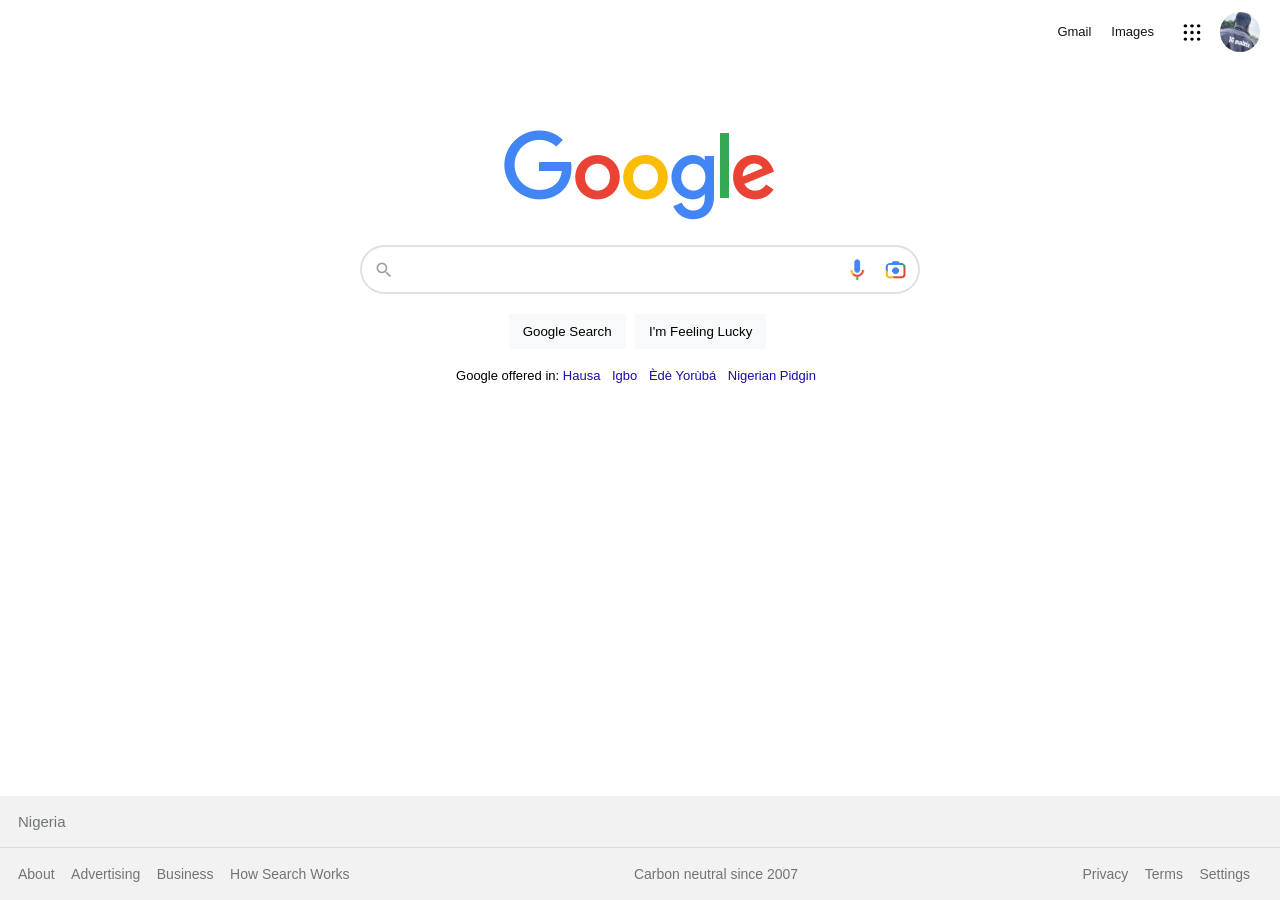
<file: index.html>
<!DOCTYPE html>
<html lang="en">
    <head>
        <meta charset="UTF-8" />
        <meta http-equiv="X-UA-Compatible" content="IE=edge" />
        <meta name="viewport" content="width=device-width, initial-scale=1.0" />
        <link rel="icon" type="image/png" href="./images/favicon (1).png">
        <link
            href="https://fonts.googleapis.com/icon?family=Material+Icons+Outlined"
            rel="stylesheet"
        />
        <link rel="stylesheet" href="./css/style.css" />
        <title>Google Homepage Clone</title>
    </head>
    <body>
        <div class="container">
            <nav>
                <a href="#">Gmail</a>
                <a href="#">Images</a>
                <img
                    src="./images/apps_FILL0_wght400_GRAD0_opsz48.svg"
                    alt="Apps icon"
                />
                <span>
                    <img src="./images/my-pp2.jpeg" alt="My Profile pic" />
                </span>
            </nav>
            <main>
                <div class="google-image">
                    <img
                        src="./images/googlelogo_color.png"
                        alt="google photo"
                    />
                </div>
                <div class="search">
                    <span class="search-i material-icons-outlined">
                        search
                    </span>
                    <input type="text" id="search" />
                    <img class="mic-i" src="./images/Google-Voice-icon.jpg" alt="google mic icon">
                    <img class="cam-i" src="./images/google-cam-icon.png" alt="google camera icon">
                </div>
                <div class="search-btn">
                    <button>Google Search</button>
                    <button>I'm Feeling Lucky</button>
                </div>
                <div class="languages">
                    <span class="offer"> Google offered in: </span>
                    <a href="#">Hausa</a>
                    <a href="#">Igbo</a>
                    <a href="#">Èdè Yorùbá</a>
                    <a href="#">Nigerian Pidgin</a>
                </div>
            </main>
            <footer>
                <div class="nigeria">Nigeria</div>
                <div class="bottom">
                    <div class="bottom-left">
                        <a href="#">About</a>
                        <a href="#">Advertising</a>
                        <a href="#">Business</a>
                        <a href="#">How Search Works</a>
                    </div>
                    <div class="bottom-center">
                        <a href="#">Carbon neutral since 2007</a>
                    </div>
                    <div class="bottom-right">
                        <a href="#">Privacy</a>
                        <a href="#">Terms</a>
                        <a href="#">Settings</a>
                    </div>
                </div>
            </footer>
        </div>
    </body>
</html>
</file>
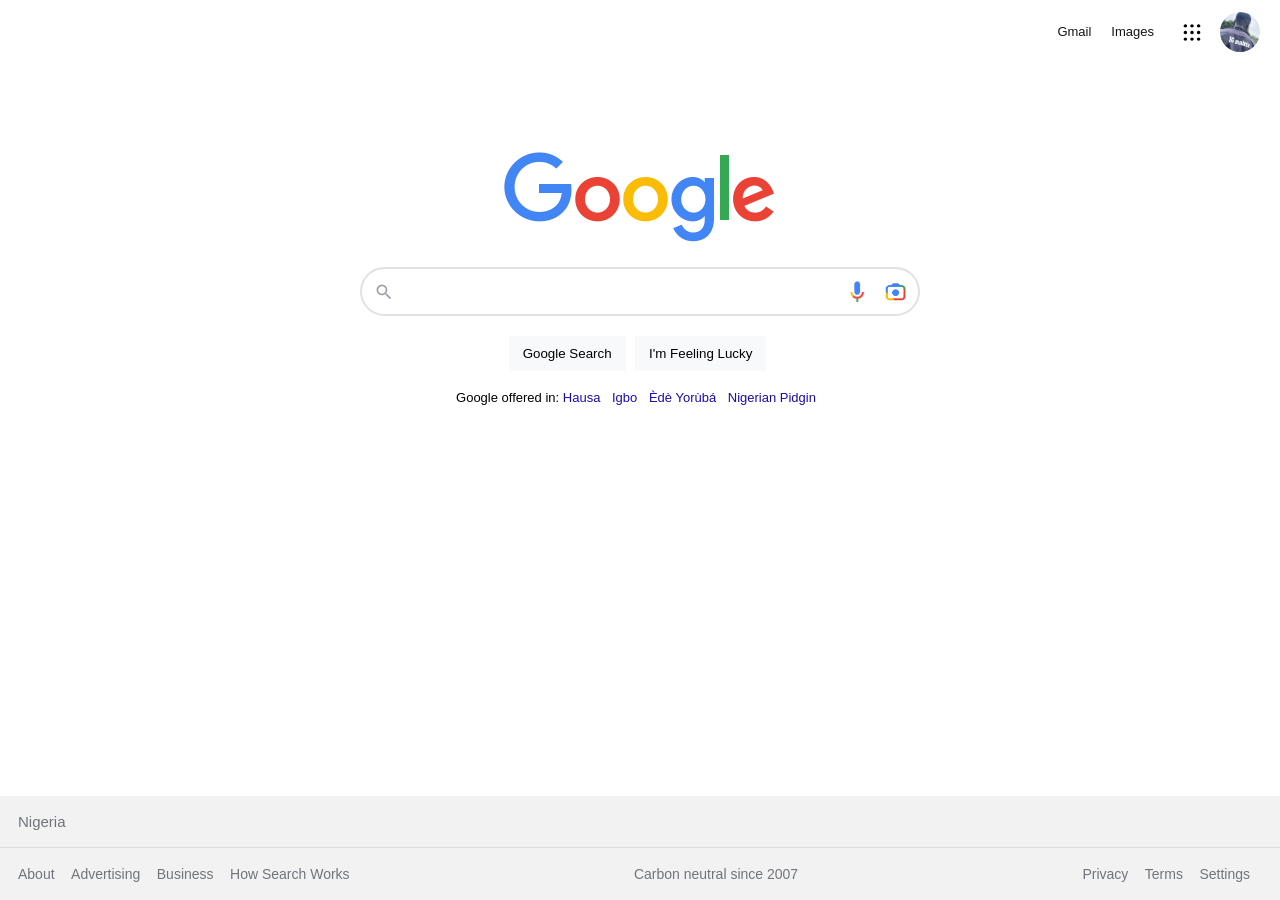
<file: html/index.html>
<!DOCTYPE html>
<html lang="en">
    <head>
        <meta charset="UTF-8" />
        <meta http-equiv="X-UA-Compatible" content="IE=edge" />
        <meta name="viewport" content="width=device-width, initial-scale=1.0" />
        <link
            href="https://fonts.googleapis.com/icon?family=Material+Icons+Outlined"
            rel="stylesheet"
        />
        <link rel="stylesheet" href="../css/style.css" />
        <title>Google Homepage Clone</title>
    </head>
    <body>
        <div class="container">
            <nav>
                <a href="#">Gmail</a>
                <a href="#">Images</a>
                <img
                    src="../images/apps_FILL0_wght400_GRAD0_opsz48.svg"
                    alt="Apps icon"
                />
                <span>
                    <img src="../images/my-pp2.jpeg" alt="My Profile pic" />
                </span>
            </nav>
            <rect fill="none" height="192" width="192"></rect>
            <main>
                <div class="google-image">
                    <img
                        src="../images/googlelogo_color.png"
                        alt="google photo"
                    />
                </div>
                <div class="search">
                    <span class="search-i material-icons-outlined">
                        search
                    </span>
                    <input type="text" id="search" />
                    <img class="mic-i" src="../images/Google-Voice-icon.jpg" alt="google mic icon">
                    <img class="cam-i" src="../images/google-cam-icon.png" alt="google camera icon">
                </div>
                <div class="search-btn">
                    <button>Google Search</button>
                    <button>I'm Feeling Lucky</button>
                </div>
                <div class="languages">
                    <span class="offer"> Google offered in: </span>
                    <a href="#">Hausa</a>
                    <a href="#">Igbo</a>
                    <a href="#">Èdè Yorùbá</a>
                    <a href="#">Nigerian Pidgin</a>
                </div>
            </main>
            <footer>
                <div class="nigeria">Nigeria</div>
                <div class="bottom">
                    <div class="bottom-left">
                        <a href="#">About</a>
                        <a href="#">Advertising</a>
                        <a href="#">Business</a>
                        <a href="#">How Search Works</a>
                    </div>
                    <div class="bottom-center">
                        <a href="#">Carbon neutral since 2007</a>
                    </div>
                    <div class="bottom-right">
                        <a href="#">Privacy</a>
                        <a href="#">Terms</a>
                        <a href="#">Settings</a>
                    </div>
                </div>
            </footer>
        </div>
    </body>
</html>
</file>
<file: css/style.css>
html,
body,
div,
span,
applet,
object,
iframe,
h1,
h2,
h3,
h4,
h5,
h6,
p,
blockquote,
pre,
a,
abbr,
acronym,
address,
big,
cite,
code,
del,
dfn,
em,
img,
ins,
kbd,
q,
s,
samp,
small,
strike,
strong,
sub,
sup,
tt,
var,
b,
u,
i,
center,
dl,
dt,
dd,
ol,
ul,
li,
fieldset,
form,
label,
legend,
table,
caption,
tbody,
tfoot,
thead,
tr,
th,
td,
article,
aside,
canvas,
details,
embed,
figure,
figcaption,
footer,
header,
hgroup,
menu,
nav,
output,
ruby,
section,
summary,
time,
mark,
audio,
video {
    margin: 0;
    padding: 0;
    border: 0;
    font-size: 100%;
    vertical-align: baseline;
}

article,
aside,
details,
figcaption,
figure,
footer,
header,
hgroup,
menu,
nav,
section {
    display: block;
}

body {
    line-height: 1;
}

ol,
ul {
    list-style: none;
}

blockquote,
q {
    quotes: none;
}

blockquote::before,
blockquote::after,
q::before,
q::after {
    content: "";
    content: none;
}

table {
    border-collapse: collapse;
    border-spacing: 0;
}

/* Do not write a css rule above here! Use the space below  */

/* Write your css below here */

* {
    margin: 0;
    padding: 0;
    box-sizing: border-box;
}

.container {
    width: 100vw;
    height: 100vh;
    font-family: arial, sans-serif;
    display: flex;
    flex-direction: column;
    justify-content: space-between;
}

.container nav {
    display: flex;
    align-items: center;
    justify-content: flex-end;
    width: 100%;
    padding: 12px 20px;
}

.container nav a {
    margin: 0 10px;
    color: #141414;
    text-decoration: none;
    line-height: 24px;
    font-size: 13px;
}


.container nav img {
	height: 40px;
	display: block;
}

.container nav > img {
    height: 25px;
    width: 30px;
    margin-left: 13px;
    margin-right: 13px;
	display: block;
}

.container nav span img {
	border-radius: 50%;
}

.container nav > img:hover{
	padding: 5px;
    border-radius: 50%;
    background-color: rgb(235 230 230);
	height: 35px;
}


.container nav img:hover {
    padding: 5px;
    border-radius: 50%;
    background-color: rgb(235 230 230);
}

main {
    display: flex;
    gap: 20px;
    flex-direction: column;
    align-items: center;
    height: 50vh;
    margin-bottom: 150px;
}

main .search {
    width: 560px;
    padding: 10px 12px;
    display: flex;
    align-items: center;
    border-radius: 110px;
    justify-content: space-between;
    border: 2px solid #dfe1e5;
}

main .search:hover {
    box-shadow: 0 1px 6px rgb(32 33 36 / 28%);
}

.search input {
    flex: 1;
    padding: 5px;
    outline: none;
    border: none;
}

.search .search-i {
	color: #9aa0a6;
    font-size: 20px;
}

.search .mic-i {
    width:35px;
    height: 21px;
    margin-right: 10px;
}

.search .cam-i {
    width: 21px;
    height: 18px;

}

main .search-btn button {
    padding: 10px 14px;
    background-color: #f8f9fa;
    border: none;
    margin-right: 5px;
    cursor: pointer;
	transition: all 1ms ease-in-out;
}

main .languages a {
	color: #1a0dab;
	text-decoration: none;
	margin-right: 8px;
}


main .search-btn button:hover {
    border: 1px solid #f8f9fa;
    box-shadow: 0 0 2px 1px rgb(0 0 0 / 20%);
}

main .languages {
    font-size: 13px;
}



footer {
    background-color: #f2f2f2;
    display: flex;
    flex-direction: column;
}

footer > div {
    padding: 18px;
    color: #70757a;
}

footer .nigeria {
    border-bottom: 1px solid #dadce0;
    font-size: 15px;
}

footer .bottom {
    display: flex;
    justify-content: space-between;
}

footer .bottom a {
    text-decoration: none;
    color: #70757a;
    font-size: 14px;
    margin-right: 12px;
}

main .languages a:hover {
	text-decoration: underline;
}

.container nav a:hover {
	text-decoration: underline;
}
</file>
